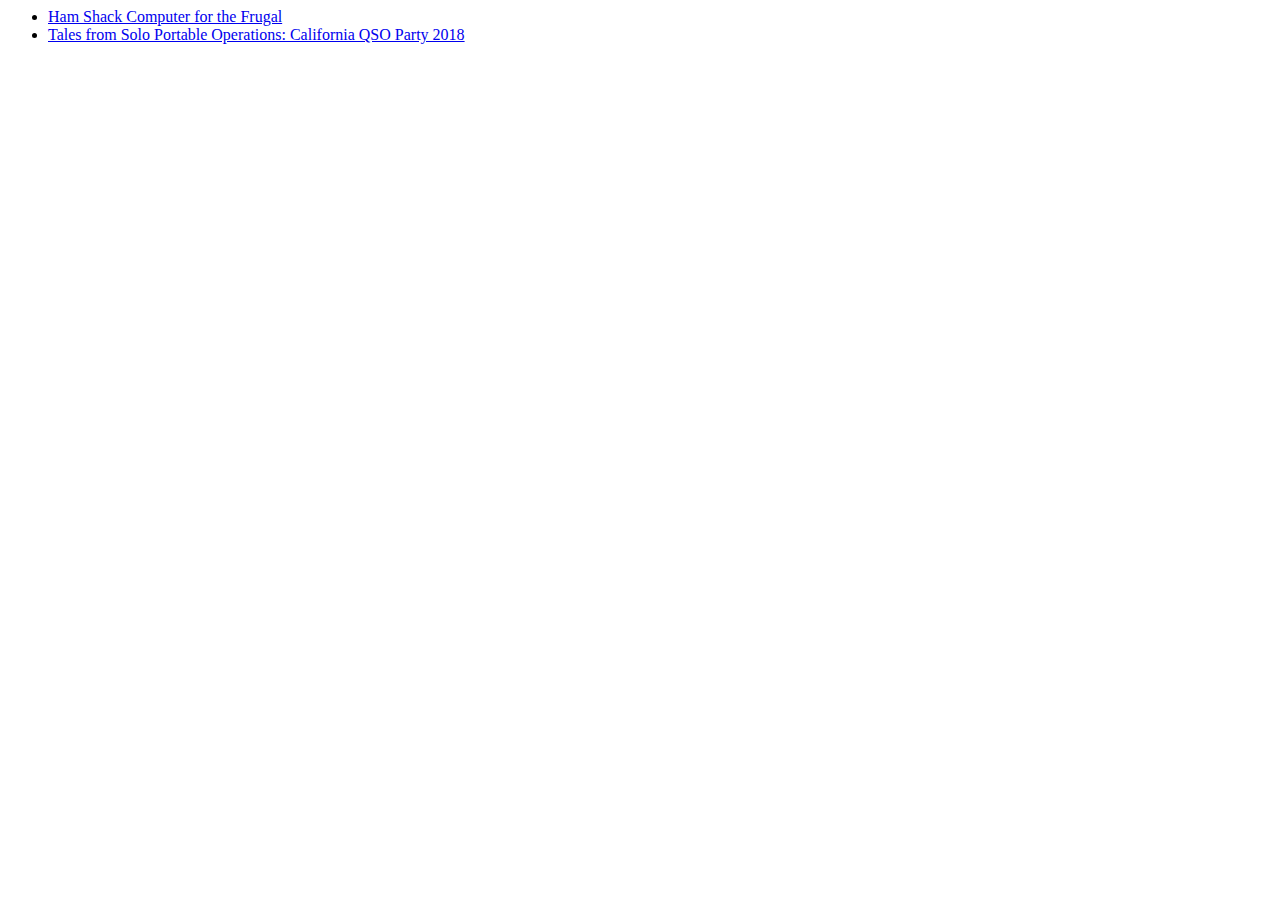
<file: index.html>
<html>
  <head>
    <title>Presentations</title>
  </head>
  <body>
    <ul>
      <li>
        <a href="frugal-ham-shack-computer/">
          Ham Shack Computer for the Frugal
        </a>
      </li>
      <li>
        <a href="cqp-2018/">
          Tales from Solo Portable Operations:
          California QSO Party 2018
        </a>
      </li>
    </ul>
  </body>
</html>
</file>
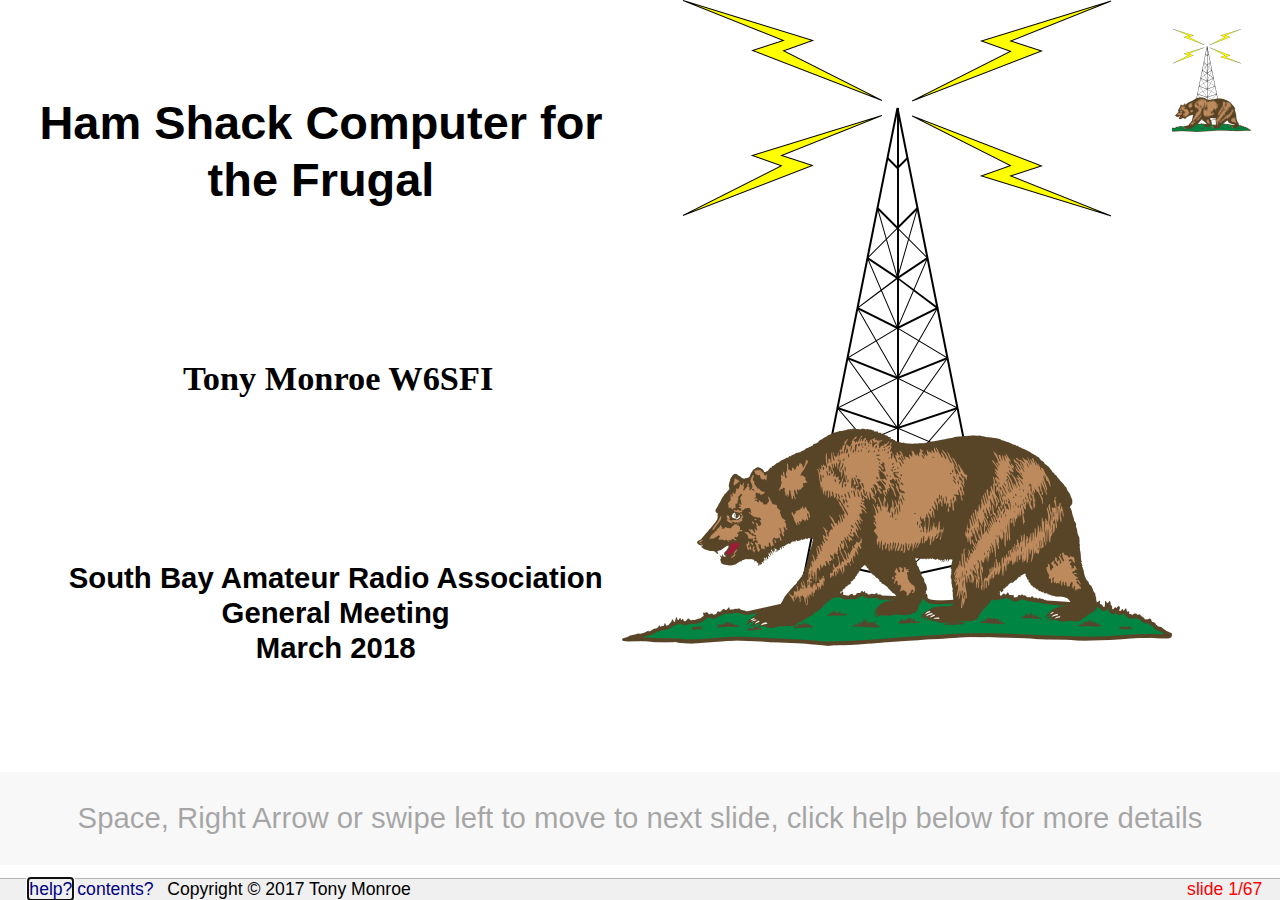
<file: frugal-ham-shack-computer/slides.html>
<!DOCTYPE html PUBLIC "-//W3C//DTD HTML 4.0 Transitional//EN" "http://www.w3.org/TR/REC-html40/loose.dtd">
<?xml version="1.0" encoding="UTF-8"?><html xmlns="http://www.w3.org/1999/xhtml">
<head>
<meta http-equiv="Content-Type" content="text/html; charset=UTF-8">
<title>Ham Shack Computer for the Frugal</title>
<meta name="copyright" content="Copyright &copy; 2017 Tony Monroe">
<link rel="stylesheet" href="files/slidy/styles/slidy.css" type="text/css">
<link rel="stylesheet" href="themes/naked/theme.css" type="text/css">
<script src="files/slidy/scripts/slidy.js" charset="utf-8" type="text/javascript"></script>
</head>
<body>
<div class="background"><img id="head-logo" alt="logo" src="img/qsl1small.png"></div>
<div xmlns:dbs="http://docbook.org/ns/docbook-slides" class="slide cover title">
<div>
<!-- slides.titlepage.before.recto --><div class="cover-logo"><img id="cover-logo" alt="cover image" src="img/qsl1.png"></div>
<!-- slides.titlepage.recto --><!-- context: slides--><div class="blanktop"></div>
<div class="titles"><h1 class="slideshowtitle">Ham Shack Computer for the Frugal</h1></div>
</div>
<div>
<!-- slides.titlepage.before.verso --><div class="publication"></div>
<!-- slides.titlepage.verso --><!-- context: slides--><div class="attribution"><h3 class="author">Tony Monroe W6SFI</h3></div>
<div class="publication"></div>
<div class="conference"><h4>South Bay Amateur Radio Association<br>General Meeting<br>March 2018</h4></div>
</div>
</div>
<a name="frontmatter.foilgroup"></a><div class="slide">
<h1 class="title">Front Matter</h1>
<ol>
<li>Typographical Conventions</li>
<li>Typographical Conventions</li>
</ol>
</div>
<a name="typographical1.foil"></a><div class="slide">
      <h1 class="title">Typographical Conventions</h1>

      <p>
	Names of <span class="application">applications</span> or 
	<span class="application">software packages</span>
      </p>
      <p>
        <code class="literal">Literal text</code>
      </p>
      <p>
        <code class="filename">File and directory names</code>
      </p>
	
      <p>
	Names of <span class="command"><strong>commands</strong></span>
      </p>
      <p>
	Names of <code class="varname">variables</code> and their <code class="varname">${expansions}</code>
      </p>
      <p>
        <code class="code">inline(codeFragment);</code>
      </p>
      <p>
	<acronym class="acronym">GUI</acronym> <span class="guimenu">Menu Names</span>,
	<span class="guimenuitem">Menu Items</span>,
	<span class="guilabel">Labels</span>, and
	<span class="guibutton">Buttons</span>
      </p>
	
      <p>
	A <span class="keycap"><strong>Specific Key</strong></span> on your keyboard
      </p>
    </div>
<a name="typographical2.foil"></a><div class="slide">
      <h1 class="title">Typographical Conventions</h1>

      <div class="note" style="margin-left: 0.5in; margin-right: 0.5in;">
<h3 class="title">Note</h3>
<p>Take note of this.</p>
</div>
      <div class="blockquote"><blockquote class="blockquote"><p>
	  A block quotation from someone or somewhere...
	</p></blockquote></div>
      <div class="warning" style="margin-left: 0.5in; margin-right: 0.5in;">
<h3 class="title">Warning</h3>
<p>Dire consequences ahead!</p>
</div>

      <pre class="programlisting">
10 PRINT "PROGRAM LISTING"
20 GOTO 10    
      </pre>
      <pre class="screen"><code class="prompt">command-prompt$</code> <strong class="userinput"><code>user-supplied input</code></strong>
output on the screen</pre>
    </div>
<a name="meta.foilgroup"></a><div class="slide">
<h1 class="title">About this presentation</h1>
<ol>
<li>What this presentation covers</li>
<li>What this presentation does not cover</li>
<li>Warnings</li>
</ol>
</div>
<a name="includes.foil"></a><div class="slide">
      <h1 class="title">What this presentation covers</h1>
      <p>
	Capabilities of my station, given my particular combination of
	hardware and software.
      </p>
      <p>
	The personal experiences of one radio amateur.  Your mileage
	may vary!
      </p>
      <p>
	Mostly text, some pictures, and totally untested humor.
      </p>
    </div>
<a name="excludes.foil"></a><div class="slide">
      <h1 class="title">What this presentation does not cover</h1>
      <p>
	How to partition your disks, back up your data, install an
	operating system, or perform basic administration tasks.
      </p>
      <p>
	Copious detail on how to use the individual programs
	highlighted here.  Some programs will have more detail than
	others.
      </p>
      <p>
	How to assemble a slide deck without using the right tool for
	the job.
      </p>
    </div>
<a name="warnings.foil"></a><div class="slide">
      <h1 class="title">Warnings</h1>
      <div class="warning" style="margin-left: 0.5in; margin-right: 0.5in;">
<h3 class="title">Warning</h3>
<p>
	  Back up your data before doing anything drastic to your computer!
	</p>
</div>
      <div class="warning" style="margin-left: 0.5in; margin-right: 0.5in;">
<h3 class="title">Warning</h3>
<p>
	  Connect to a dummy load before experimenting with anything
	  that could transmit!
	</p>
</div>
      <div class="warning" style="margin-left: 0.5in; margin-right: 0.5in;">
<h3 class="title">Warning</h3>
<p>
	  RF can cause weird things to happen on computers.  Be
	  prepared to add RF chokes to power and data cables.
	</p>
</div>
    </div>
<a name="aboutme.foilgroup"></a><div class="slide">
<h1 class="title">My journey to amateur radio</h1>
<ol>
<li>Papa Maurice</li>
<li>Granddad Stephen</li>
<li>Education</li>
<li>Professional career</li>
<li>Motivations</li>
</ol>
</div>
<a name="maurice.foil"></a><div class="slide">
      <h1 class="title">Papa Maurice</h1>
      <img src="img/maurice.jpg">
      <p>
	Worked on aircraft and their engines at Edwards
	<acronym class="acronym">AFB</acronym> in the high desert of Southern
	California.
      </p>
      <p>
	Took me and my brother to Mojave Airport many times to look at
	airplanes.
      </p>
      <p>
	Designed, planned, and built many of the additions to his house!
      </p>
      <p>
	"Mechanically inclined" would be an understatement.
      </p>
      <p>
	<a class="link" href="https://airandspace.si.edu/collection-objects/rutan-voyager" target="_top">Voyager Aircraft</a>
	and
	<a class="link" href="https://www.nasa.gov/centers/kennedy/shuttleoperations/orbiters/challenger-info.html" target="_top">Space Shuttle Challenger</a>
	made quite an impression on a young mind!
      </p>
    </div>
<a name="stephen.foil"></a><div class="slide">
      <h1 class="title">Granddad Stephen</h1>
      <p>
	U.S. Army intelligence.
      </p>
      <p>
	Initially licensed in Massachusetts as W1BAN in 1930.
      </p>
      <p>
	Changed to W6SFI after moving to California in 1941.
      </p>
      <p>
	Quarter Century Wireless Association #11,768.
      </p>
      <p>
	Worked CW, SSB, local repeaters, SSTV.
      </p>
      <p>
	Actively encouraged my interest in computers.
      </p>
      <img src="img/scm_hamshack.jpg">
      <img src="img/granddads_shack_left.jpg" width="270">
      <img src="img/granddads_shack_center.jpg" width="270">
      <img src="img/granddads_shack_right.jpg" width="270">
    </div>
<a name="education.foil"></a><div class="slide">
      <h1 class="title">Education</h1>
      <p>
	In high school, skipped mechanical physics, went straight for
	electricity &amp; magnetism.
      </p>
      <p>
	At UC Berkeley, Joined a student computing club that was most
	likely to get in trouble with the campus system and network
	administrators :-)
      </p>
      <p>
	Learned a few computer langauges, actively pursued a
	<span class="application">Windows</span>-free existence with heavy use of open-source
	software.
      </p>
    </div>
<a name="employment.foil"></a><div class="slide">
      <h1 class="title">Professional career</h1>
      <p>
	Always trying to be versatile and curious, favoring <span class="application"><acronym class="acronym">UNIX</acronym></span>-like
	computing environments and open-source tools.
      </p>
      <p>
	Still haven't figured out how to balance in-house workers'
	time versus paying a vendor for a product.
      </p>
      <p>
	Combined with my curiosity about things...I'm not management
	material yet :-)
      </p>
    </div>
<a name="prelicense.foil"></a><div class="slide">
      <h1 class="title">Motivations</h1>
      <p>
	Still curious about <acronym class="acronym">STEM</acronym> topics.  (Just look at my "Watch
	Later" playlist on YouTube...)
      </p>
      <p>
	Numbers stations on shortwave radio!  What's the deal with
	that?
      </p>
      <p>
	Can I build that?  (Physically, not in software)
      </p>
      <p>
	How does that work?  What's underneath it?
      </p>
      <p>
	How little do I need to maximize my capabilities?
      </p>
      <p>
	Is there a book on it at my local public library?
      </p>
    </div>
<a name="myshack.foilgroup"></a><div class="slide">
<h1 class="title">About My Ham Shack</h1>
<ol>
<li>NooElec SDR and upconverter</li>
<li>ICOM IC-7200 transceiver</li>
<li>Yaesu FTM-3100 transceiver</li>
<li>MFJ-949E transmatch</li>
<li>RigBlaster nomic</li>
<li>SODIAL LD-C103 USB CW interface</li>
<li>Antennas</li>
</ol>
</div>
<a name="nooelec.foil"></a><div class="slide">
      <h1 class="title">NooElec SDR and upconverter</h1>
      <p>
	Receives 24-1766 MHz with external antenna.
      </p>
      <p>
	Additional software required to demodulate what you receive.
      </p>
      <p>
	With transverter shift of -125 MHz, can also receive 0-24 MHz!
      </p>
      <img src="img/nooelec_dongle_ferrite.jpg" width="270">
      <img src="img/nooelec_dongle_hamitup.jpg" width="270">
      <img src="img/nooelec_squid.jpg" width="270">
    </div>
<a name="ic7200.foil"></a><div class="slide">
      <h1 class="title">ICOM IC-7200 transceiver</h1>
      <p>
	Covers 0-54 MHz.
      </p>
      <p>
	<acronym class="acronym">CW</acronym>, <acronym class="acronym">SSB</acronym>, <acronym class="acronym">AM</acronym>, <acronym class="acronym">RTTY</acronym>, digital modes, but no <acronym class="acronym">FM</acronym>.
      </p>
      <p>
	Up to 100 watts output power.
      </p>
      <img src="img/ic-7200_front.jpg" width="270">
      <img src="img/ic-7200_back_panel.jpg" width="270">
    </div>
<a name="ftm3100.foil"></a><div class="slide">
      <h1 class="title">Yaesu FTM-3100 transceiver</h1>
      <p>
	Covers 136-174 MHz.
      </p>
      <p>
	Analog <acronym class="acronym">FM</acronym> only!
      </p>
      <p>
	5 to 65 watts output power.
      </p>
      <img src="img/ftm3100_front_panel.jpg" width="270">
      <img src="img/ftm3100_back_panel.jpg" width="270">
    </div>
<a name="mfj949e.foil"></a><div class="slide">
      <h1 class="title">MFJ-949E transmatch</h1>
      <p>
	Totally manual and passive.
      </p>
      <p>
	2 antennas, 12-position inductor, 2 variable capacitors.
      </p>
      <p>
	Connectors for coax or balanced line.
      </p>
      <p>
	Can handle up to 300 watts.
      </p>
      <p>
	Integrated dummy load and <acronym class="acronym">SWR</acronym> meter; handy for testing!
      </p>
      <img src="img/mfj_powersupply_transmatch.jpg" width="270">
    </div>
<a name="nomic.foil"></a><div class="slide">
      <h1 class="title">RigBlaster nomic</h1>
      <p>
	Enables digital modes for older or less featureful transceivers.
      </p>
      <img src="img/nomic_mic_end.jpg" width="270">
      <img src="img/nomic_serial_end.jpg" width="270">
      <p>
	While testing, make sure to have a dummy load handy!
      </p>
      <img src="img/mfj_dummy_load.jpg" width="270">
    </div>
<a name="ldc103.foil"></a><div class="slide">
      <h1 class="title">SODIAL LD-C103 USB CW interface</h1>
      
      <p>
	Turns a <acronym class="acronym">USB</acronym> port into a software-controlled straight key.
      </p>
      <p>
	Earn dirty looks from hard-core mechanical key enthusiasts!
      </p>
      <p>
	Set up your rig to expect a straight key, or disable its
	internal keyer.
      </p>
      <img src="img/sodial_cw_usb.jpg" width="270">
    </div>
<a name="antennas.foil"></a><div class="slide">
      <h1 class="title">Antennas</h1>
      <p>
	Alpha-Delta DX-EE multi-band dipole, covers 40-6 meters.
      </p>
      <p>
	Copper pipe J-pole, covers 2 meters &amp; 70 centimeters.
      </p>
      <p>
	End-fed 120-foot long wire, covers 160-60 meters.
      </p>
      <img src="img/dipole_longwire.jpg" width="270">
      <img src="img/jpole.jpg" width="270">
    </div>
<a name="computer-setup.foilgroup"></a><div class="slide">
<h1 class="title">Setting Up the Computer</h1>
<ol>
<li>Computer specifications</li>
<li>Ubuntu Linux</li>
<li>Setting up the operating system</li>
<li>A word about keyboards</li>
<li>Adding additional software repositories</li>
<li>Serial ports</li>
<li>Serial ports</li>
<li>Working with sound cards</li>
</ol>
</div>
<a name="computerspecs.foil"></a><div class="slide">
      <h1 class="title">Computer specifications</h1>
      <p>
	16 <acronym class="acronym">GB</acronym> memory.  Probably too much, but software only grows
	over time...
      </p>
      <p>
	250 <acronym class="acronym">GB</acronym> solid-state disk -- definitely too much, but far
	faster and quieter than spinning platters of rust!
      </p>
      <p>
	<span class="orgname">Intel</span> Core i5, 2.7 GHz, 4 cores -- probably overkill.
      </p>
      <p>
	Mini-<acronym class="acronym">ITX</acronym> form factor motherboard and case -- nice and
	compact!
      </p>
      <img src="img/hamshack_pc.jpg" width="270">
    </div>
<a name="idp140693683533752"></a><div class="slide">
      <h1 class="title">Ubuntu Linux</h1>
      <a class="link" href="https://www.ubuntu.com/" target="_top">https://www.ubuntu.com/</a>
      <p>
	Probably the best combination of user-friendly desktop
	environment plus all the low-level command-line power tools
	you could want, with a very low price (your time and effort).
      </p>
      <p>
	Can take advantage of packaging work done by <span class="orgname">Debian</span> -- very
	important for easy acquisition of ham-related software!
      </p>
      <p>
	Not actually my preferred operating system (<span class="application">FreeBSD</span>) but
	more popular and thus better supported.  Besides, much
	open-source software is written for <span class="application">Linux</span> first.
      </p>
      <p>
	Download an image from the web site, burn it to <acronym class="acronym">USB</acronym> stick or
	<acronym class="acronym">DVD</acronym>, and install.
      </p>
    </div>
<a name="ossetup.foil"></a><div class="slide">
      <h1 class="title">Setting up the operating system</h1>
      <p>
	Most application software can be installed from the
	<span class="application"><span class="orgname">Ubuntu</span> Software</span> application.
      </p>
      <ul class="">
<li class="listitem"><p>
	    Web browser: <span class="application">Chromium</span> or <span class="application">Firefox</span>
	  </p></li>
<li class="listitem"><p>
	    Mail reader: <span class="application">Evolution</span> or <span class="application">Thunderbird</span>
	  </p></li>
<li class="listitem"><p>
	    Office suite: <span class="application">LibreOffice</span>
	  </p></li>
</ul>
      <img src="img/ubuntu_software_app.png" width="270">
    </div>
<a name="keyboard.foil"></a><div class="slide">
      <h1 class="title">A word about keyboards</h1>
      <p>
	<span class="application">Linux</span> and <span class="application"><acronym class="acronym">UNIX</acronym></span>-like operating systems have a long history
	of providing very focused tools that are very good at what
	they do -- and nothing else -- and encouraging users to
	combine those tools to accomplish their tasks.
      </p>
      <p>
	This generally means that:
      </p>
      <ul class="">
<li class="listitem"><p>
	    You must get friendly with your keyboard.
	  </p></li>
<li class="listitem"><p>
	    You must find where the terminal program is.
	  </p></li>
<li class="listitem"><p>
	    Even if you have a nice graphical environment,
	    you must get comfortable entering commands at a shell.
	  </p></li>
<li class="listitem"><p>
	    You must learn a text editor: <span class="application">Vim</span> (descendant of
	    the venerable <span class="application">vi</span>), <span class="application">Emacs</span> or <span class="application">nano</span>
	  </p></li>
</ul>
      <div class="note" style="margin-left: 0.5in; margin-right: 0.5in;">
<h3 class="title">Note</h3>
<p>
	  You need not publicly take sides in the long-running <span class="application">Emacs</span>
	  versus <span class="application">vi</span> holy war. :-)
	</p>
</div>
    </div>
<a name="ppa.foil"></a><div class="slide">
      <h1 class="title">Adding additional software repositories</h1>
      <p>
	By adding additional software repositories beyond those that
	come with <span class="orgname">Ubuntu</span>, you gain access to ham-related software
	and you also make it easier to install updates later!
      </p>
      <a class="link" href="https://help.ubuntu.com/community/Repositories/Ubuntu" target="_top">https://help.ubuntu.com/community/Repositories/Ubuntu</a>
      <p>
	After you find an interesting repository, you can add it with
	the instructions on that page.  If you're the command-line
	type, you can (e.g.):
      </p>
      <pre class="screen"><code class="prompt">[yourself@workstation ~]$</code> <strong class="userinput"><code>sudo apt-add-repository ppa:ubuntu-hams-updates/ppa</code></strong>
<code class="prompt">[yourself@workstation ~]$</code> <strong class="userinput"><code>sudo apt-get update</code></strong></pre>
      
      <p>
	Since you are a radio amateur, you may want to look into these
	repositories:
      </p>
      <ul class="">
<li class="listitem"><p>
	    <span class="application"><acronym class="acronym">WSJT-X</acronym></span> for weak signal work:
	    <code class="literal">ppa:ki7mt/wsjtx</code>
	  </p></li>
<li class="listitem"><p>
	    <span class="application">CQRLog</span> for logging:
	    <code class="literal">ppa:ok2cqr/ppa</code>
	  </p></li>
<li class="listitem"><p>
	    <span class="application">FLDigi</span> for digital modes:
	    <code class="literal">ppa:kamalmostafa/fldigi</code>
	  </p></li>
<li class="listitem"><p>
	    A lot of other software related to amateur radio:
	    <code class="literal">ppa:ubuntu-hams-updates/ppa</code>
	  </p></li>
</ul>
    </div>
<a name="serialports0.foil"></a><div class="slide">
      <h1 class="title">Serial ports</h1>
      <p>
	Serial ports are commonly used by amateur radio hardware to
	allow computer control.
      </p>
      <p>
	Lots of devices have <acronym class="acronym">USB</acronym>-to-serial hardware built in.
      </p>
      <p>
	Most serial ports have boring, indistinct names that are
	allocated as the devices are plugged in and/or powered on.
      </p>
      <pre class="screen"><code class="prompt">[yourself@workstation ~]$</code> <strong class="userinput"><code>ls -l /dev/ttyUSB*</code></strong>
crw-rw---- 1 root dialout 188, 0 Dec  9 20:56 /dev/ttyUSB0
crw-rw---- 1 root dialout 188, 1 Dec  2 17:59 /dev/ttyUSB1
crw-rw---- 1 root dialout 188, 3 Dec  9 23:27 /dev/ttyUSB3</pre>
      <p>
	However your operating system may also provide more
	descriptive names that are not based on when the device was
	plugged in.
      </p>
      <pre class="screen"><code class="prompt">[yourself@workstation ~]$</code> <strong class="userinput"><code>ls -l /dev/serial/by-id/</code></strong>
total 0
lrwxrwxrwx 1 root root 13 Dec  9 20:56 usb-1a86_USB2.0-Serial-if00-port0 -&gt; ../../ttyUSB0
lrwxrwxrwx 1 root root 13 Dec  2 17:58 usb-Prolific_Technology_Inc._USB-Serial_Controller_D-if00-port0 -&gt; ../../ttyUSB1
lrwxrwxrwx 1 root root 13 Dec  9 23:27 usb-Silicon_Labs_CP2102_USB_to_UART_Bridge_Controller_IC-7200_0205281-if00-port0 -&gt; ../../ttyUSB3</pre>
    </div>
<a name="serialports1.foil"></a><div class="slide">
      <h1 class="title">Serial ports</h1>
      <pre class="screen"><code class="prompt">[yourself@workstation ~]$</code> <strong class="userinput"><code>ls -l /dev/ttyUSB*</code></strong>
crw-rw---- 1 root dialout 188, 0 Dec  9 20:56 /dev/ttyUSB0
crw-rw---- 1 root dialout 188, 1 Dec  2 17:59 /dev/ttyUSB1
crw-rw---- 1 root dialout 188, 3 Dec  9 23:27 /dev/ttyUSB3</pre>
      <pre class="screen"><code class="prompt">[yourself@workstation ~]$</code> <strong class="userinput"><code>ls -l /dev/serial/by-id/</code></strong>
total 0
lrwxrwxrwx 1 root root 13 Dec  9 20:56 usb-1a86_USB2.0-Serial-if00-port0 -&gt; ../../ttyUSB0
lrwxrwxrwx 1 root root 13 Dec  2 17:58 usb-Prolific_Technology_Inc._USB-Serial_Controller_D-if00-port0 -&gt; ../../ttyUSB1
lrwxrwxrwx 1 root root 13 Dec  9 23:27 usb-Silicon_Labs_CP2102_USB_to_UART_Bridge_Controller_IC-7200_0205281-if00-port0 -&gt; ../../ttyUSB3</pre>
      <p>
	Remember where to find these!  You may need to put them in
	configuration files later.
      </p>
      <p>
	Also add yourself to group <code class="literal">dialout</code> so that
	you can access those serial ports as yourself, without being
	the <code class="literal">root</code> superuser!
      </p>
      <div class="warning" style="margin-left: 0.5in; margin-right: 0.5in;">
<h3 class="title">Warning</h3>
<p>
	  If you attach two devices that use the same very popular
	  chip set, they may be indistinguishable by name.  You will
	  have to resort to number instead.
	</p>
<p>
	  The chip set from <span class="orgname">Prolific Technology Inc.</span> appears in many <acronym class="acronym">USB</acronym>-to-serial
	  cables as well as some <acronym class="acronym">USB</acronym> <acronym class="acronym">GPS</acronym> devices...and probably
	  a lot of other stuff too!
	</p>
</div>
    </div>
<a name="soundcard.foil"></a><div class="slide">
      <h1 class="title">Working with sound cards</h1>
      <p>
	In addition to the built-in sound card on the motherboard, you
	can add as many <acronym class="acronym">USB</acronym> sound cards as you want.
      </p>
      <p>
	Newer amateur radio hardware that emits sound output or
	accepts sound input can appear as a sound card when it is
	attached.
      </p>
      <p>
	Addressing individual sound devices is trickier than with
	serial ports.  The operating system does some magic behind the
	scenes to allow multiple programs to access them, and they
	have funny addresses.
      </p>
      <p>
	I have 3 sound cards on the computer right now:
      </p>
      <ul class="">
<li class="listitem"><p>
	    The built-in sound card on the motherboard
	  </p></li>
<li class="listitem"><p>
	    Headset with microphone, attached via <acronym class="acronym">USB</acronym>
	  </p></li>
<li class="listitem"><p>
	    <span class="orgname">ICOM</span> IC-7200 attached via <acronym class="acronym">USB</acronym>
	  </p></li>
</ul>
      <p>
	To find the addresses of individual sound devices, I find
	myself using:
      </p>
      <ul class="">
<li class="listitem"><p>
	    For playback only: <code class="code">aplay -l</code>
	  </p></li>
<li class="listitem"><p>
	    For recording only: <code class="code">arecord -l</code>
	  </p></li>
<li class="listitem"><p>
	    For an exhaustive list: <code class="code">aplay -L</code>
	  </p></li>
</ul>
    </div>
<a name="idp140693761223208"></a><div class="slide">
<h1 class="title">Capabilities Achieved</h1>
<ol>
<li>Scanner and pandapter: hardware</li>
<li>Scanner and pandapter: software</li>
<li>Computer control of a rig with Hamlib</li>
<li>Setting up Hamlib</li>
<li>Many programs sharing one rig</li>
<li>Logging with CQRLog</li>
<li>CQRLog features</li>
<li>CQRLog features of note</li>
<li>Exporting logs from CQRLog</li>
<li>Qtel for EchoLink</li>
<li>Weak signal modes with WSJT-X</li>
<li>Digital modes and contests with FLDigi</li>
<li>Hardware setup for packet radio</li>
<li>Packet radio with Direwolf</li>
<li>APRS with Xastir</li>
<li>Direwolf for AX.25</li>
<li>Packet radio with linpac</li>
<li>Computer-generated CW with cwdaemon</li>
<li>Contesting with tlf</li>
<li>Configuring tlf: main configuration file</li>
<li>Configuring tlf: the rules file</li>
<li>tlf in action</li>
<li>tlf in action</li>
<li>tlf after a contest</li>
</ol>
</div>
<a name="scanner-hw.foil"></a><div class="slide">
      <h1 class="title">Scanner and pandapter: hardware</h1>
      <p>
	Many programs can read from an attached <acronym class="acronym">SDR</acronym> dongle.
      </p>
      <img src="nooelec.svg">
      <div class="warning" style="margin-left: 0.5in; margin-right: 0.5in;">
<h3 class="title">Warning</h3>
<p>
	  If you run a transmitting rig near this hardware, put
	  ferrite chokes on the <acronym class="acronym">USB</acronym> cables!
	</p>
</div>
      <img src="img/nooelec_dongle_ferrite.jpg" width="270">
      <img src="img/ferrite_usb_pc.jpg" width="270">
    </div>
<a name="scanner-sw.foil"></a><div class="slide">
      <h1 class="title">Scanner and pandapter: software</h1>
      <p>
	The program <a class="link" href="http://gqrx.dk/" target="_top"><span class="application">gqrx</span></a> will read from an attached <acronym class="acronym">SDR</acronym> dongle.
      </p>
      <p>
	It can detect the presence of any RF signal, and can
	demodulate analog <acronym class="acronym">AM</acronym>, <acronym class="acronym">FM</acronym>, <acronym class="acronym">CW</acronym>, and <acronym class="acronym">SSB</acronym> in software.
      </p>
      <p>
	It can also record audio or raw I/Q to a file, and make audio
	available for other programs to consume, possibly over the
	network!
      </p>
      <p>
	With a transverter shift of -125 MHz, you can listen down into
	MF and HF.
      </p>
      <div class="note" style="margin-left: 0.5in; margin-right: 0.5in;">
<h3 class="title">Note</h3>
<p>
	  Listening to rock 'n roll music on negative frequencies does
	  not play it backwards, and does not reveal hidden messages
	  from Delta Echo Victor India Lima.
	</p>
</div>
      <img src="img/gqrx_fm_broadcast.png" width="270">
    </div>
<a name="hamlib.foil"></a><div class="slide">
      <h1 class="title">Computer control of a rig with Hamlib</h1>
      <p>
	The nice folks at
	<a class="link" href="http://hamlib.sourceforge.net/" target="_top"><span class="application">Hamlib</span></a>
	wrote a library that gives a common interface to many
	(hundreds of) rigs.
      </p>
      <p>
	Many popular programs that control rigs are built on <span class="application">Hamlib</span>!
      </p>
      <img src="hamlib-rigctl.svg">
    </div>
<a name="hamlib-setup.foil"></a><div class="slide">
      <h1 class="title">Setting up Hamlib</h1>
      <p>
	For most applications, all you need to find out are:
      </p>
      <ul class="">
<li class="listitem"><p>
	    A <span class="application">Hamlib</span> model id number
	  </p></li>
<li class="listitem"><p>
	    The name of the serial port device
	  </p></li>
</ul>

      <pre class="screen"><code class="prompt">[yourself@workstation ~]$</code> <strong class="userinput"><code>rigctl -l | head -5</code></strong>
 Rig #  Mfg                    Model                   Version         Status
     1  Hamlib                 Dummy                   0.5             Beta
     2  Hamlib                 NET rigctl              0.3             Beta
   101  Yaesu                  FT-847                  0.5             Beta
   103  Yaesu                  FT-1000D                0.0.6           Alpha
<code class="prompt">[yourself@workstation ~]$</code> <strong class="userinput"><code>rigctl -l | grep IC-7200</code></strong>
   361  Icom                   IC-7200                 0.7             Beta</pre>
      
      <p>
	We already found the serial port earlier!
      </p>
      <pre class="screen"><code class="prompt">[yourself@workstation ~]$</code> <strong class="userinput"><code>ls -l /dev/ttyUSB*</code></strong>
crw-rw---- 1 root dialout 188, 0 Dec  9 20:56 /dev/ttyUSB0
crw-rw---- 1 root dialout 188, 1 Dec  2 17:59 /dev/ttyUSB1
crw-rw---- 1 root dialout 188, 3 Dec  9 23:27 /dev/ttyUSB3</pre>
    </div>
<a name="rigctld.foil"></a><div class="slide">
      <h1 class="title">Many programs sharing one rig</h1>
      <p>
	But what if you want multiple programs on one machine to use
	your rig?
      </p>
      <p>
	Or, even crazier yet, let a program elsewhere on the network
	use your rig?
      </p>
      <p>
	<span class="application">Hamlib</span> to the rescue again!
      </p>
      <p>
	Set up the <span class="application">Hamlib</span> program <span class="application">rigctld</span> with the rig ID number
	and the serial port device.
      </p>
      <p>
	Set up the remote program with rig ID number 2
	(<code class="literal">NET rigctl</code>)
	and direct it to the host and port where <span class="application">rigctld</span> is running.
      </p>
      <img src="hamlib-rigctld.svg">
    </div>
<a name="cqrlog0.foil"></a><div class="slide">
      <h1 class="title">Logging with CQRLog</h1>
      <p>
	If <span class="application">CQRLog</span> has a work-alike in the <span class="application">Windows</span> space, it is
	<span class="application">N1MM</span> or <span class="application">HamRadio Deluxe</span>.
      </p>
      <p>
	<span class="application">rigctld</span>, <span class="application">cwdaemon</span>, <a class="link" href="http://www.reversebeacon.net/" target="_top"><span class="orgname">Reverse Beacon Network</span></a>, <acronym class="acronym">DX</acronym> cluster, <span class="application">XPlanet</span>,
	grayline map, <a class="link" href="http://www.hamqth.com/" target="_top"><span class="orgname">HamQTH</span></a>, <a class="link" href="http://www.qrz.com/" target="_top"><span class="orgname"><acronym class="acronym">QRZ</acronym></span></a>, <a class="link" href="http://lotw.arrl.org/" target="_top"><span class="application">Logbook of the World</span></a>,
	<a class="link" href="http://eqsl.cc/" target="_top"><span class="orgname">eQSL</span></a>, <a class="link" href="http://www.clublog.org/" target="_top"><span class="orgname">ClubLog</span></a>...too many capabilities to count!
      </p>
      <img src="img/cqrlog_overview.png" width="270">
    </div>
<a name="cqrlog1.foil"></a><div class="slide">
      <h1 class="title">CQRLog features</h1>
      <p>
	The preferences window has multiple tabs.  Yes, it is a deep
	rabbit hole.
      </p>
      <img src="img/cqrlog_preferences.png" width="270">
    </div>
<a name="cqrlog2.foil"></a><div class="slide">
      <h1 class="title">CQRLog features of note</h1>
      
      <p>
	Launch <span class="application">rigctld</span> on startup, and use it for rig control and
	logging assistance.
      </p>
      <p>
	Slurp over logs from <span class="application">FLDigi</span> or <span class="application"><acronym class="acronym">WSJT-X</acronym></span>.  (But not
	simultaneously.)
      </p>
      <p>
	<acronym class="acronym">CW</acronym> macros and a contest entry window, with support for
	serial numbers!
      </p>
      <p>
	From the online help:
      </p>
      <div class="blockquote"><blockquote class="blockquote"><p>
	  This is <span class="emphasis"><em>NOT</em></span> a contest logging add-on!!!
	  It is meant to be a tool for "Sunday contesters working in
	  Tourist Class". Do not expect wonders!
	</p></blockquote></div>
    </div>
<a name="logexport.foil"></a><div class="slide">
      <h1 class="title">Exporting logs from CQRLog</h1>
      
      
      <p>
	If you use <span class="application">Logbook of the World</span> and have <span class="application">TrustedQSL</span> installed, <span class="application">CQRLog</span> can make
	the signing and uploading process easier.
      </p>
      <img src="img/cqrlog_lotw_upload.png" width="270">
      
      <p>
	And then afterwards, you can find the individual <acronym class="acronym">ADIF</acronym> file
	and upload it to your favorite logbook site (e.g. <a class="link" href="http://www.qrz.com/" target="_top"><span class="orgname"><acronym class="acronym">QRZ</acronym></span></a>,
	<a class="link" href="http://eqsl.cc/" target="_top"><span class="orgname">eQSL</span></a>, <a class="link" href="http://www.clublog.org/" target="_top"><span class="orgname">ClubLog</span></a>, <a class="link" href="http://www.qrzcq.com/" target="_top"><span class="orgname">QRZCQ</span></a>).
      </p>
      <img src="img/cqrlog_post_lotw_adif_upload_qrz.png" width="486">
    </div>
<a name="qtel.foil"></a><div class="slide">
      <h1 class="title">Qtel for EchoLink</h1>
      <p>
	Not much to say.  Enter your credentials, set up the audio
	devices, and go!
      </p>
      <img src="img/qtel.png" width="270">
    </div>
<a name="wsjtx.foil"></a><div class="slide">
      <h1 class="title">Weak signal modes with WSJT-X</h1>
      <p>
	In <span class="application">CQRLog</span>, first set <span class="guimenuitem">Remote mode for <span class="application"><acronym class="acronym">WSJT-X</acronym></span></span> then launch
	<span class="application"><acronym class="acronym">WSJT-X</acronym></span>.
      </p>
      <p>
	<span class="application"><acronym class="acronym">WSJT-X</acronym></span> doesn't like sharing the rig; make sure it's the only
	process using it!
      </p>
      <p>
	After you're done with <span class="application"><acronym class="acronym">WSJT-X</acronym></span>, remember to disable
	<span class="guimenuitem">Remote mode for <span class="application"><acronym class="acronym">WSJT-X</acronym></span></span>.
      </p>
      <img src="img/wsjtx.png" width="270">
    </div>
<a name="fldigi.foil"></a><div class="slide">
      <h1 class="title">Digital modes and contests with FLDigi</h1>
      
      
      
      <p>
	<span class="application">FLDigi</span> can use its own <span class="application">RigCAT</span> system, but <span class="application">Hamlib</span> without
	<span class="application">rigctld</span> seems to work better in my case.
      </p>
      <p>
	Still have to manually set the rig to take modulation from
	computer.  Can be annoying on band changes!  Perhaps newer
	<span class="application">Hamlib</span> solves this?
      </p>
      <p>
	Set <span class="application">CQRLog</span> to <span class="guimenuitem">Remote mode for <span class="application">FLDigi</span></span> before launching
	<span class="application">FLDigi</span>, then communication between the two should work fine.
      </p>
      <p>
	Remember to disable <span class="guimenuitem">Remote mode for <span class="application">FLDigi</span></span> after you're
	done with <span class="application">FLDigi</span>.
      </p>
      <img src="img/fldigi_rtty.png" width="270">
    </div>
<a name="packethw.foil"></a><div class="slide">
      <h1 class="title">Hardware setup for packet radio</h1>
      <img src="nomic.svg">
    </div>
<a name="direwolf.foil"></a><div class="slide">
      <h1 class="title">Packet radio with Direwolf</h1>
      <p>
	<span class="application">Direwolf</span> is a software <acronym class="acronym">TNC</acronym> that can interface with a sound
	card and a serial port.
      </p>
      <code class="filename"><code class="varname">$HOME</code>/direwolf.conf</code>
      <pre class="programlisting"># see  /usr/share/doc/direwolf/examples/direwolf.conf.gz
ADEVICE sysdefault:CARD=PCH
ACHANNELS 1
CHANNEL 0
MYCALL W6SFI-1
MODEM 1200
PTT /dev/ttyUSB0 RTS DTR
AGWPORT 8000
KISSPORT 8001</pre>
      <p>
	You can run <span class="application">Direwolf</span> silently in the background, or watch it
	scroll in a terminal.
      </p>
      <img src="img/direwolf_terminal.png">
    </div>
<a name="xastir.foil"></a><div class="slide">
      <h1 class="title">APRS with Xastir</h1>
      <p>
	<span class="application">Direwolf</span> is much better when you combine it with other
	programs that actually know what to do with packets, like
	<span class="application">Xastir</span>.
      </p>
      <p>
	<span class="application">Xastir</span> gets even better when you attach it to a <acronym class="acronym">GPS</acronym> dongle
	and a weather station.
      </p>
      <p>
	For those who don't like to buy purpose-built tracker
	hardware, there are many guides on the internet about how to
	combine a Raspberry Pi, <span class="application">Direwolf</span>, <span class="application">Xastir</span>, and a <acronym class="acronym">GPS</acronym>
	dongle into a portable <acronym class="acronym">APRS</acronym> solution.
      </p>
      <img src="img/xastir_direwolf_alsamixer.png" width="270">
    </div>
<a name="kisstnc.foil"></a><div class="slide">
      <h1 class="title">Direwolf for AX.25</h1>
      <p>
	With a slightly different configuration, <span class="application">Direwolf</span> can be
	convinced to be a <acronym class="acronym">KISS</acronym> <acronym class="acronym">TNC</acronym> for generic <acronym class="acronym">AX.25</acronym> operation.
      </p>
      <code class="filename"><code class="varname">$HOME</code>/direwolf.conf.packet</code>
      <pre class="programlisting"># see  /usr/share/doc/direwolf/examples/direwolf.conf.gz
ADEVICE sysdefault:CARD=PCH
ACHANNELS 1
CHANNEL 0
MYCALL W6SFI-2
MODEM 1200
FIX_BITS 1 AX25
PTT /dev/ttyUSB0 RTS DTR
AGWPORT 8000
KISSPORT 8001</pre>
      <code class="filename">/etc/ax25/axports</code>
      <pre class="programlisting">packet	W6SFI-2	1200	255	2	1200 BPS packet</pre>
      <img src="img/direwolf_kissattach.png">
    </div>
<a name="linpac.foil"></a><div class="slide">
      <h1 class="title">Packet radio with linpac</h1>
      <p>
	<span class="application">linpac</span> can spew packets out into the ether, or connect to a
	packet <acronym class="acronym">BBS</acronym>.
      </p>
      
      
      <img src="img/linpac_direwolf.png">
    </div>
<a name="cwdaemon.foil"></a><div class="slide">
      <h1 class="title">Computer-generated CW with cwdaemon</h1>
      <p>
	Are you better at keyboards than straight keys or paddles?
	This may be for you!
      </p>
      <code class="filename">/etc/default/cwdaemon</code>
      <pre class="programlisting">START_CWDAEMON="YES"
DEVICE="ttyUSB1"</pre>
      <p>
	Configuring your particular keyer device is beyond the scope
	of this presentation; mine required none.
      </p>
      <p>
	Start it up!
      </p>
      <pre class="screen"><code class="prompt">[yourself@workstation ~]$</code> <strong class="userinput"><code>sudo service cwdaemon start</code></strong>
<code class="prompt">[yourself@workstation ~]$</code> <strong class="userinput"><code>nc -u localhost 6789</code></strong>
<strong class="userinput"><code>+- CQ DE W6SFI PSE K</code></strong>
<strong class="userinput"><code><span class="keysym">^C</span></code></strong>
      </pre>
      <p>
	<a class="link" href="https://vimeo.com/258740213" target="_top">Did it work?</a>
      </p>
    </div>
<a name="tlf-intro.foil"></a><div class="slide">
      <h1 class="title">Contesting with tlf</h1>
      <p>
	<a class="link" href="http://github.com/Tlf/tlf/" target="_top"><span class="application">tlf</span></a> is a console-based contest logger.  Run it in an
	80x25 terminal with a huge font.
      </p>
      <p>
	<span class="application">tlf</span> is operated
	<span class="emphasis"><em>entirely by keyboard,</em></span>
	and configured
	<span class="emphasis"><em>entirely by text files.</em></span>
      </p>
      <p>
	Best to configure things in advance, and read the
	documentation thoroughly.
      </p>
      <p>
	Most of the features you would expect in dedicated contest
	software:
      </p>
      <ul class="">
<li class="listitem"><p>
	    Configurable preset CW messages available at single keystrokes
	  </p></li>
<li class="listitem"><p>
	    Bind voice keyer messages to keys for SSB contests
	  </p></li>
<li class="listitem"><p>
	    Smart <span class="keycap"><strong>Enter</strong></span> key often does what you want.
	  </p></li>
<li class="listitem"><p>
	    Band map, DX cluster, Super Check Partial, rig control,
	    score window, log review, duplicate detection...
	  </p></li>
<li class="listitem"><p>
	    A few contests built in, plus facilities for handling
	    unknown contests or just general non-contest logging.
	  </p></li>
<li class="listitem"><p>
	    Contest simulator!  (Not a pileup simulator.)
	    You may want to switch to the dummy load for this.
	  </p></li>
</ul>
    </div>
<a name="tlf-config0.foil"></a><div class="slide">
      <h1 class="title">Configuring tlf: main configuration file</h1>
      <code class="filename"><code class="varname">$HOME</code>/.config/tlf/logcfg.dat</code>
      <pre class="programlisting">CALL=W6SFI
CWSPEED=20
CLUSTER
BANDMAP
SCOREWINDOW
CHECKWINDOW
PARTIALS
RIGMODEL=361
RIGSPEED=9600
RIGPORT=/dev/serial/by-id/usb-Silicon_Labs_CP2102_USB_to_UART_Bridge_Controller_IC-7200_0205281-if00-port0
RADIO_CONTROL
CONTEST=arrldx
NETKEYER
NO_BANDSWITCH_ARROWKEYS</pre>
    </div>
<a name="tlf-config1.foil"></a><div class="slide">
      <h1 class="title">Configuring tlf: the rules file</h1>
      <code class="filename"><code class="varname">$HOME</code>/.config/tlf/rules/arrldx</code>
      <pre class="programlisting">CONTEST=arrldx
LOGFILE=arrldx.log
CONTEST_MODE
CABRILLO=UNIVERSAL
THREE_POINTS
MULT_LIST=arrl10m_mults
MY_COUNTRY_POINTS=0
COUNTRY_MULT
F1=+- CQ % TEST
F2=+-  %
F3=+- @ +++5NN--- CA
F4=+- TU
F5=+- @
F6=+- %
F7=+- @ SRI QSO B4 GL
F8=+- AGN
F9=+- ?
F10=+- QRZ?
F11=+- PSE K
F12=+- CQ % TEST
CQ_TU_MSG=+- TU %
S&amp;P_TU_MSG=+- TU +++5NN--- CA
ALT_1=+- CA CA CA
ALT_2=+- PWR? PWR?
S&amp;P_CALL_MSG=+- %</pre>
    </div>
<a name="tlf-action0.foil"></a><div class="slide">
      <h1 class="title">tlf in action</h1>
      <img src="img/tlf-in-giant-terminal.png">
    </div>
<a name="tlf-action1.foil"></a><div class="slide">
      <h1 class="title">tlf in action</h1>
      <img src="img/tlf-dup-qso.png">
    </div>
<a name="tlf-post.foil"></a><div class="slide">
      <h1 class="title">tlf after a contest</h1>
      <p>
	Export your data to Cabrillo format with <code class="literal">:WRI</code>
	and send in your entry.
      </p>
      <p>
	Export your contacts to <acronym class="acronym">ADIF</acronym> format with <code class="literal">:ADI</code>
	and load them back into <span class="application">CQRLog</span>!
      </p>
    </div>
<a name="idp140693761407400"></a><div class="slide">
<h1 class="title">Future Plans</h1>
<ol>
<li>SSB contesting with tlf</li>
<li>Slow-Scan TeleVision</li>
<li>FreeDV: digital voice over HF</li>
<li>AMPR: Internet Protocol over packet radio</li>
<li>Winlink and Pat</li>
</ol>
</div>
<a name="tlfssb.foil"></a><div class="slide">
      <h1 class="title">SSB contesting with tlf</h1>
      <p>
	Need to prepare a bunch of <code class="filename">.wav</code> files
	that <span class="application">tlf</span>'s voice keyer can play automatically.
      </p>
      <p>
	Also need to write a script that uses a recent-enough version
	of <span class="application">Hamlib</span> to put the rig into all the right modes, plays the
	<code class="filename">.wav</code> to it, and then puts the rig back!
      </p>
      <p>
	I know this can be done, because <span class="application"><acronym class="acronym">WSJT-X</acronym></span> knows all the right
	buttons to push, and it uses <span class="application">Hamlib</span>.
      </p>
    </div>
<a name="sstv.foil"></a><div class="slide">
      <h1 class="title">Slow-Scan TeleVision</h1>
      <p>
	I've spent too much time wrestling with bugs in the <span class="application">QSSTV</span>
	image editor to complete an actual <acronym class="acronym">SSTV</acronym> <acronym class="acronym">QSO</acronym>.
      </p>
      <img src="img/qsstv_rx_gallery.png">
      <p>
	Still, I have managed to at least decode a few transmissions.
	Some are even intelligible!
      </p>
    </div>
<a name="freedv.foil"></a><div class="slide">
      <h1 class="title">FreeDV: digital voice over HF</h1>
      <p>
	<a class="link" href="https://freedv.org/" target="_top"><span class="application">FreeDV</span></a> is a digital voice application, primarily for <acronym class="acronym">HF</acronym> use.
      </p>
      <p>
	<span class="application">FreeDV</span> uses open-source non-proprietary codecs.
      </p>
      <p>
	<a class="link" href="http://qso.freedv.org/" target="_top">http://qso.freedv.org/</a> can help you find other operators using <span class="application">FreeDV</span>.
      </p>
      <img src="img/freedv-no-signal.png">
    </div>
<a name="ampr.foil"></a><div class="slide">
      <h1 class="title">AMPR: Internet Protocol over packet radio</h1>
      <p>
	Forward-thinking radio amateurs allocated an entire class A
	block 44.0.0.0/8 for internet use!
      </p>
      <p>
	It is not meant to replace regular internet access.  It is
	mostly meant for research, experimentation, and advancing the
	state of the art.
      </p>
      <p>
	<a class="link" href="https://www.ampr.org/" target="_top"><acronym class="acronym">AMPR</acronym></a> manages subnet allocations and provides pointers
	to other information.
      </p>
    </div>
<a name="winlink-pat.foil"></a><div class="slide">
      <h1 class="title">Winlink and Pat</h1>
      <p>
	Who says <acronym class="acronym">Winlink</acronym> is limited to <span class="application">Windows</span> users? 
      </p>
      <p>
	<acronym class="acronym">Pat</acronym> is a cross-platform <acronym class="acronym">Winlink</acronym> client that should run on
	any widely-used operating system.
      </p>
      <p>
	I hear <acronym class="acronym">Winlink</acronym> is pretty nifty when it works, but I'm mostly
	uninformed about it.
      </p>
    </div>
<a name="backmatter.foilgroup"></a><div class="slide">
<h1 class="title">Back Matter</h1>
<ol>
<li>More Resources</li>
<li>About This Presentation</li>
<li>Any Questions?</li>
<li>QRT</li>
</ol>
</div>
<a name="resources.foil"></a><div class="slide">
      <h1 class="title">More Resources</h1>
      <ul class="">
<li class="listitem"><a class="link" href="http://www.trinityos.com/HAM/CentosDigitalModes/hampacketizing-centos.html" target="_top">http://www.trinityos.com/HAM/CentosDigitalModes/hampacketizing-centos.html</a></li>
<li class="listitem"><a class="link" href="https://www.debian.org/blends/hamradio/" target="_top">https://www.debian.org/blends/hamradio/</a></li>
<li class="listitem"><a class="link" href="https://launchpad.net/~ubuntu-hams-updates" target="_top">https://launchpad.net/~ubuntu-hams-updates</a></li>
<li class="listitem"><a class="link" href="http://cqrlog.com/" target="_top"><span class="application">CQRLog</span></a></li>
<li class="listitem"><a class="link" href="http://www.physics.princeton.edu/pulsar/K1JT/" target="_top"><span class="application"><acronym class="acronym">WSJT-X</acronym></span></a></li>
<li class="listitem"><a class="link" href="http://www.w1hkj.com/" target="_top"><span class="application">FLDigi</span></a></li>
<li class="listitem"><a class="link" href="https://github.com/wb2osz/direwolf" target="_top"><span class="application">Direwolf</span></a></li>
<li class="listitem"><a class="link" href="https://xastir.org/" target="_top"><span class="application">Xastir</span></a></li>
<li class="listitem"><a class="link" href="http://linpac.sourceforge.net/" target="_top"><span class="application">linpac</span></a></li>
<li class="listitem"><a class="link" href="http://github.com/Tlf/tlf/" target="_top"><span class="application">tlf</span></a></li>
<li class="listitem"><a class="link" href="http://hamlib.sourceforge.net/" target="_top"><span class="application">Hamlib</span></a></li>
<li class="listitem"><a class="link" href="https://freedv.org/" target="_top"><span class="application">FreeDV</span></a></li>
<li class="listitem"><a class="link" href="https://www.ampr.org/" target="_top"><acronym class="acronym">AMPR</acronym></a></li>
<li class="listitem"><a class="link" href="http://getpat.io/" target="_top"><acronym class="acronym">Pat</acronym></a></li>
</ul>
    </div>
<a name="presentation.foil"></a><div class="slide">
      <h1 class="title">About This Presentation</h1>
      <p>
	This presentation is stored in <span class="application">GitHub</span>:
      </p>
      <p>
	<a class="link" href="https://tnalpgge.github.io/presentations/frugal-ham-shack-computer/" target="_top">https://tnalpgge.github.io/presentations/frugal-ham-shack-computer/</a>
      </p>
      <p>
	Should you wish to see how this presentation was assembled:
      </p>
      <pre class="screen"><code class="prompt">[yourself@workstation ~]$</code> <strong class="userinput"><code>git clone https://github.com/tnalpgge/presentations.git</code></strong>
<code class="prompt">[yourself@workstation ~]$</code> <strong class="userinput"><code>cd frugal-ham-shack-computer</code></strong>
<code class="prompt">[yourself@workstation frugal-ham-shack-computer]$</code> <strong class="userinput"><code>make</code></strong>
      </pre>
      <p>
	And start reading at <code class="filename">slides.html</code>.
      </p>
      <p>
	You will need to follow the instructions in
	<code class="filename">README.md</code> to set up your workspace to
	properly build these slides.
      </p>
    </div>
<a name="idp140693761481976"></a><div class="slide">
      <h1 class="title">Any Questions?</h1>
    </div>
<a name="idp140693761482744"></a><div class="slide">
      <h1 class="title">QRT</h1>
      <p>
	<code class="code">
	  TNX 73 ES GL
	</code>
      </p>
      <p>
	<a class="link" href="https://creativecommons.org/licenses/by-nc-sa/4.0/" target="_top">https://creativecommons.org/licenses/by-nc-sa/4.0/</a>
      </p>
    </div>
</body>
</html>
</file>
<file: frugal-ham-shack-computer/files/slidy/styles/slidy.css>
/* slidy.css

   Copyright (c) 2005-2010 W3C (MIT, ERCIM, Keio), All Rights Reserved.
   W3C liability, trademark, document use and software licensing
   rules apply, see:

   http://www.w3.org/Consortium/Legal/copyright-documents
   http://www.w3.org/Consortium/Legal/copyright-software
*/
body
{
  margin: 0 0 0 0;
  padding: 0 0 0 0;
  width: 100%;
  height: 100%;
  color: black;
  background-color: white;
  font-family: "Gill Sans MT", "Gill Sans", GillSans, sans-serif;
  font-size: 14pt;
}

div.toolbar {
  position: fixed; z-index: 200;
  top: auto; bottom: 0; left: 0; right: 0;
  height: 1.2em; text-align: right;
  padding-left: 1em;
  padding-right: 1em; 
  font-size: 60%;
  color: red;
  background-color: rgb(240,240,240);
  border-top: solid 1px rgb(180,180,180);
}

div.toolbar span.copyright {
  color: black;
  margin-left: 0.5em;
}

div.initial_prompt {
  position: absolute;
  z-index: 1000;
  bottom: 1.2em;
  width: 100%;
  background-color: rgb(200,200,200);
  opacity: 0.35;
  background-color: rgb(200,200,200, 0.35);
  cursor: pointer;
}

div.initial_prompt p.help {
  text-align: center;
}

div.initial_prompt p.close {
  text-align: right;
  font-style: italic;
}

div.slidy_toc {
  position: absolute;
  z-index: 300;
  width: 60%;
  max-width: 30em;
  height: 30em;
  overflow: auto;
  top: auto;
  right: auto;
  left: 4em;
  bottom: 4em;
  padding: 1em;
  background: rgb(240,240,240);
  border-style: solid;
  border-width: 2px;
  font-size: 60%;
}

div.slidy_toc .toc_heading {
  text-align: center;
  width: 100%;
  margin: 0;
  margin-bottom: 1em;
  border-bottom-style: solid;
  border-bottom-color: rgb(180,180,180);
  border-bottom-width: 1px;
}

div.slide {
  z-index: 20;
  margin: 0 0 0 0;
  padding-top: 0;
  padding-bottom: 0;
  padding-left: 20px;
  padding-right: 20px;
  border-width: 0;
  clear: both;
  top: 0;
  bottom: 0;
  left: 0;
  right: 0;
  line-height: 120%;
  background-color: transparent;
}

div.background {
  display: none;
}

div.handout {
  margin-left: 20px;
  margin-right: 20px;
}

div.slide.titlepage {
  text-align: center;
}

div.slide.titlepage h1 {
  padding-top: 10%;
  margin-right: 0;
}

div.slide h1 {
  padding-left: 0;
  padding-right: 20pt;
  padding-top: 4pt;
  padding-bottom: 4pt;
  margin-top: 0;
  margin-left: 0;
  margin-right: 60pt;
  margin-bottom: 0.5em;
  display: block; 
  font-size: 160%;
  line-height: 1.2em;
  background: transparent;
}

div.toc {
  position: absolute;
  top: auto;
  bottom: 4em;
  left: 4em;
  right: auto;
  width: 60%;
  max-width: 30em;
  height: 30em;
  border: solid thin black;
  padding: 1em;
  background: rgb(240,240,240);
  color: black;
  z-index: 300;
  overflow: auto;
  display: block;
  visibility: visible;
}

div.toc-heading {
  width: 100%;
  border-bottom: solid 1px rgb(180,180,180);
  margin-bottom: 1em;
  text-align: center;
}

img {
  image-rendering: optimize-quality;
}

pre {
 font-size: 80%;
 font-weight: bold;
 line-height: 120%;
 padding-top: 0.2em;
 padding-bottom: 0.2em;
 padding-left: 1em;
 padding-right: 1em;
 border-style: solid;
 border-left-width: 1em;
 border-top-width: thin;
 border-right-width: thin;
 border-bottom-width: thin;
 border-color: #95ABD0;
 color: #00428C;
 background-color: #E4E5E7;
}

li pre { margin-left: 0; }

blockquote { font-style: italic }

img { background-color: transparent }

p.copyright { font-size: smaller }

.center { text-align: center }
.footnote { font-size: smaller; margin-left: 2em; }

a img { border-width: 0; border-style: none }

a:visited { color: navy }
a:link { color: navy }
a:hover { color: red; text-decoration: underline }
a:active { color: red; text-decoration: underline }

a {text-decoration: none}
.navbar a:link {color: white}
.navbar a:visited {color: yellow}
.navbar a:active {color: red}
.navbar a:hover {color: red}

ul { list-style-type: square; }
ul ul { list-style-type: disc; }
ul ul ul { list-style-type: circle; }
ul ul ul ul { list-style-type: disc; }
li { margin-left: 0.5em; margin-top: 0.5em; }
li li { font-size: 85%; font-style: italic }
li li li { font-size: 85%; font-style: normal }

div dt
{
  margin-left: 0;
  margin-top: 1em;
  margin-bottom: 0.5em;
  font-weight: bold;
}
div dd
{
  margin-left: 2em;
  margin-bottom: 0.5em;
}


p,pre,ul,ol,blockquote,h2,h3,h4,h5,h6,dl,table {
  margin-left: 1em;
  margin-right: 1em;
}

p.subhead { font-weight: bold; margin-top: 2em; }

.smaller { font-size: smaller }
.bigger { font-size: 130% }

td,th { padding: 0.2em }

ul {
  margin: 0.5em 1.5em 0.5em 1.5em;
  padding: 0;
}

ol {
  margin: 0.5em 1.5em 0.5em 1.5em;
  padding: 0;
}

ul { list-style-type: square; }
ul ul { list-style-type: disc; }
ul ul ul { list-style-type: circle; }
ul ul ul ul { list-style-type: disc; }

ul li { 
  list-style: square;
  margin: 0.1em 0em 0.6em 0;
  padding: 0 0 0 0;
  line-height: 140%;
}

ol li { 
  margin: 0.1em 0em 0.6em 1.5em;
  padding: 0 0 0 0px;
  line-height: 140%;
  list-style-type: decimal;
}

li ul li { 
  font-size: 85%; 
  font-style: italic;
  list-style-type: disc;
  background: transparent;
  padding: 0 0 0 0;
}
li li ul li { 
  font-size: 85%; 
  font-style: normal;
  list-style-type: circle;
  background: transparent;
  padding: 0 0 0 0;
}
li li li ul li {
  list-style-type: disc;
  background: transparent;
  padding: 0 0 0 0;
}

li ol li {
  list-style-type: decimal;
}


li li ol li {
  list-style-type: decimal;
}

/*
 setting class="outline on ol or ul makes it behave as an
 ouline list where blocklevel content in li elements is
 hidden by default and can be expanded or collapsed with
 mouse click. Set class="expand" on li to override default
*/

ol.outline li:hover { cursor: pointer }
ol.outline li.nofold:hover { cursor: default }

ul.outline li:hover { cursor: pointer }
ul.outline li.nofold:hover { cursor: default }

ol.outline { list-style:decimal; }
ol.outline ol { list-style-type:lower-alpha }

ol.outline li.nofold {
  padding: 0 0 0 20px;
  background: transparent url(../graphics/nofold-dim.gif) no-repeat 0px 0.5em;
}
ol.outline li.unfolded {
  padding: 0 0 0 20px;
  background: transparent url(../graphics/fold-dim.gif) no-repeat 0px 0.5em;
}
ol.outline li.folded {
  padding: 0 0 0 20px;
  background: transparent url(../graphics/unfold-dim.gif) no-repeat 0px 0.5em;
}
ol.outline li.unfolded:hover {
  padding: 0 0 0 20px;
  background: transparent url(../graphics/fold.gif) no-repeat 0px 0.5em;
}
ol.outline li.folded:hover {
  padding: 0 0 0 20px;
  background: transparent url(../graphics/unfold.gif) no-repeat 0px 0.5em;
}

ul.outline li.nofold {
  padding: 0 0 0 20px;
  background: transparent url(../graphics/nofold-dim.gif) no-repeat 0px 0.5em;
}
ul.outline li.unfolded {
  padding: 0 0 0 20px;
  background: transparent url(../graphics/fold-dim.gif) no-repeat 0px 0.5em;
}
ul.outline li.folded {
  padding: 0 0 0 20px;
  background: transparent url(../graphics/unfold-dim.gif) no-repeat 0px 0.5em;
}
ul.outline li.unfolded:hover {
  padding: 0 0 0 20px;
  background: transparent url(../graphics/fold.gif) no-repeat 0px 0.5em;
}
ul.outline li.folded:hover {
  padding: 0 0 0 20px;
  background: transparent url(../graphics/unfold.gif) no-repeat 0px 0.5em;
}

/* for slides with class "title" in table of contents */
a.titleslide { font-weight: bold; font-style: italic }

/*
 hide images for work around for save as bug
 where browsers fail to save images used by CSS
*/
img.hidden { display: none; visibility: hidden }
div.initial_prompt { display: none; visibility: hidden }

  div.slide {
     visibility: visible;
     position: inherit;
  }
  div.handout {
     border-top-style: solid;
     border-top-width: thin;
     border-top-color: black;
  }

@media screen {
  .hidden { display: none; visibility: visible }

  div.slide.hidden { display: block; visibility: visible }
  div.handout.hidden { display: block; visibility: visible }
  div.background { display: none; visibility: hidden }
  body.single_slide div.initial_prompt { display: block; visibility: visible }
  body.single_slide div.background { display: block; visibility: visible }
  body.single_slide div.background.hidden { display: none; visibility: hidden }
  body.single_slide .invisible { visibility: hidden }
  body.single_slide .hidden { display: none; visibility: hidden }
  body.single_slide div.slide { position: absolute }
  body.single_slide div.handout { display: none; visibility: hidden }
}

@media print {
  .hidden { display: block; visibility: visible }

  div.slide pre { font-size: 60%; padding-left: 0.5em; }
  div.toolbar { display: none; visibility: hidden; }
  div.slidy_toc { display: none; visibility: hidden; }
  div.background { display: none; visibility: hidden; }
  div.slide { page-break-before: always }
  /* :first-child isn't reliable for print media */
  div.slide.first-slide { page-break-before: avoid }
}
</file>
<file: frugal-ham-shack-computer/themes/naked/theme.css>
/*
Naked look and feel (i.e. mostly whatever slidy wants to give you)
*/

/* for all slides */

body {
    font-family: Helvetica, sans-serif;
}

/* displaying behind all slides */

div.background {
    z-index: 1;
    float: right;
}

/* for specific elements on the cover slide */

.slide.cover {
 }

.slide.cover h1 {
}

.slide.cover h2 {
}

/* for the titles on individual slides */

div.slide h1 {
    text-align: center;
}

/* main slide content is in front of background */

div.slide {
    z-index: 20;
    width: 90%;
}

/* convenience for placement */

.left {
    float: left;
}

.right {
    float: right;
}

/* help text about how to navigate slides */

.help {
}

/* logo in background on every slide */

#head-logo {
    z-index: 2;
    border: 1em solid white;
}

/* logo on cover slide only */

#cover-logo {
}

/* container for #cover-logo */

.cover-logo {
    float: right;
}

/* an empty bar above the titles on the cover slide */

.blanktop {
    height: 10%;
}

/* contains title and subtitle of presentation */

.titles {
}

/* the actual title */

.slideshowtitle {
    font-size: xx-large;
    font-weight: bold;
    text-align: center;
}

/* the actual subtitle */

.subtitle {
}

/* container for author, affiliation, and presentation date */

.attribution {
    font-family: Times, serif;
    text-align: center;
}

/* slide show author */

.author {
}

/* author's organization or affiliation */

.affiliation {
}

/* presentation date */

.pubdate {
}

/* proof of concept for incremental images */

.face_container {
    margin-left: 4em;
    position: relative;
}

.first-image {
    position: static;
    vertical-align: bottom;
}

.subsequent-image {
    position: absolute;
    left: 0;
    top: 0;
}


.literal { color: blue; }
.filename { color: red; }
.warning {
    background-color: #ffa;
    font-family: Times, serif;
    font-weight: bold;
}
.note { background-color: #aaf; font-family: Times, serif; }
.screen { background-color: black; color: #999; }
.prompt { color: #ccc; }
.userinput { color: white; font-weight: bold; }
.blockquote {
    background-color: #faf;
    font-family: Times, serif;
}
.informalexample { background-color: #afa; font-family: Times, serif; }
.application { color: #a0a; }
.varname { color: #f80; }
.publication { height: 10%; }
code { font-family: Courier, monospace; }
pre { font-family: Courier, monspace; }
.guimenu { background-color: #eee; font-weight: bold; }
.guimenuitem { background-color: #eee; }
.guilabel { background-color: #eee; font-weight: bold; }
.guibutton { background-color: #eee; border: 1px solid black; }
.conference { text-align: center; }
.incremental { visibility: hidden; }
</file>
